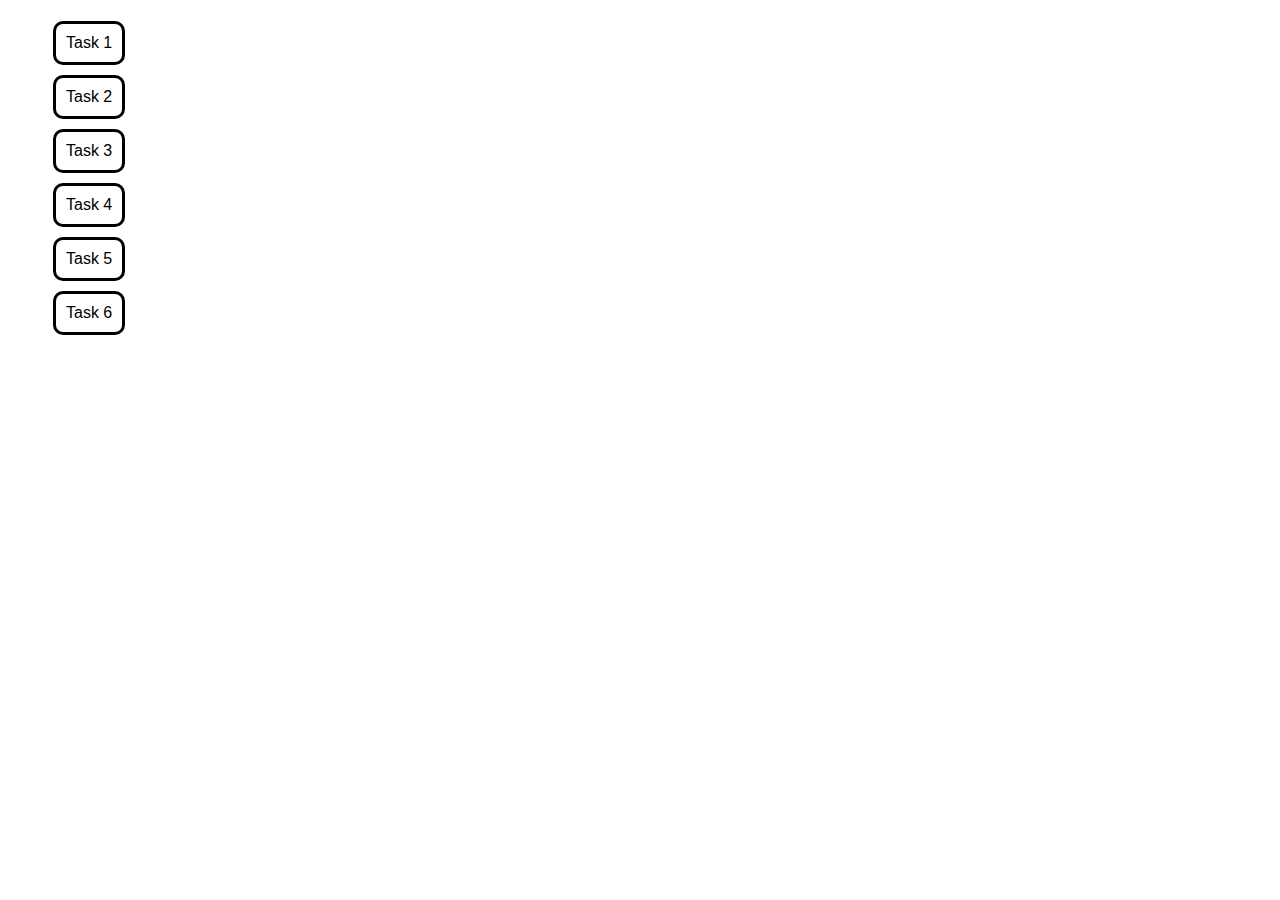
<file: index.html>
<!DOCTYPE html>
<html lang="ru">

<head>
  <meta charset="UTF-8" />
  <meta http-equiv="X-UA-Compatible" content="IE=edge" />
  <meta name="viewport" content="width=device-width, initial-scale=1.0" />
  <title>Homework 7</title>
  <link rel="stylesheet" href="css/common.css" />
</head>

<body>
  <ul>
    <li><a href="task-01.html">Task 1</a></li>
    <li><a href="task-02.html">Task 2</a></li>
    <li><a href="task-03.html">Task 3</a></li>
    <li><a href="task-04.html">Task 4</a></li>
    <li><a href="task-05.html">Task 5</a></li>
    <li><a href="task-06.html">Task 6</a></li>
  </ul>
</body>

</html>
</file>
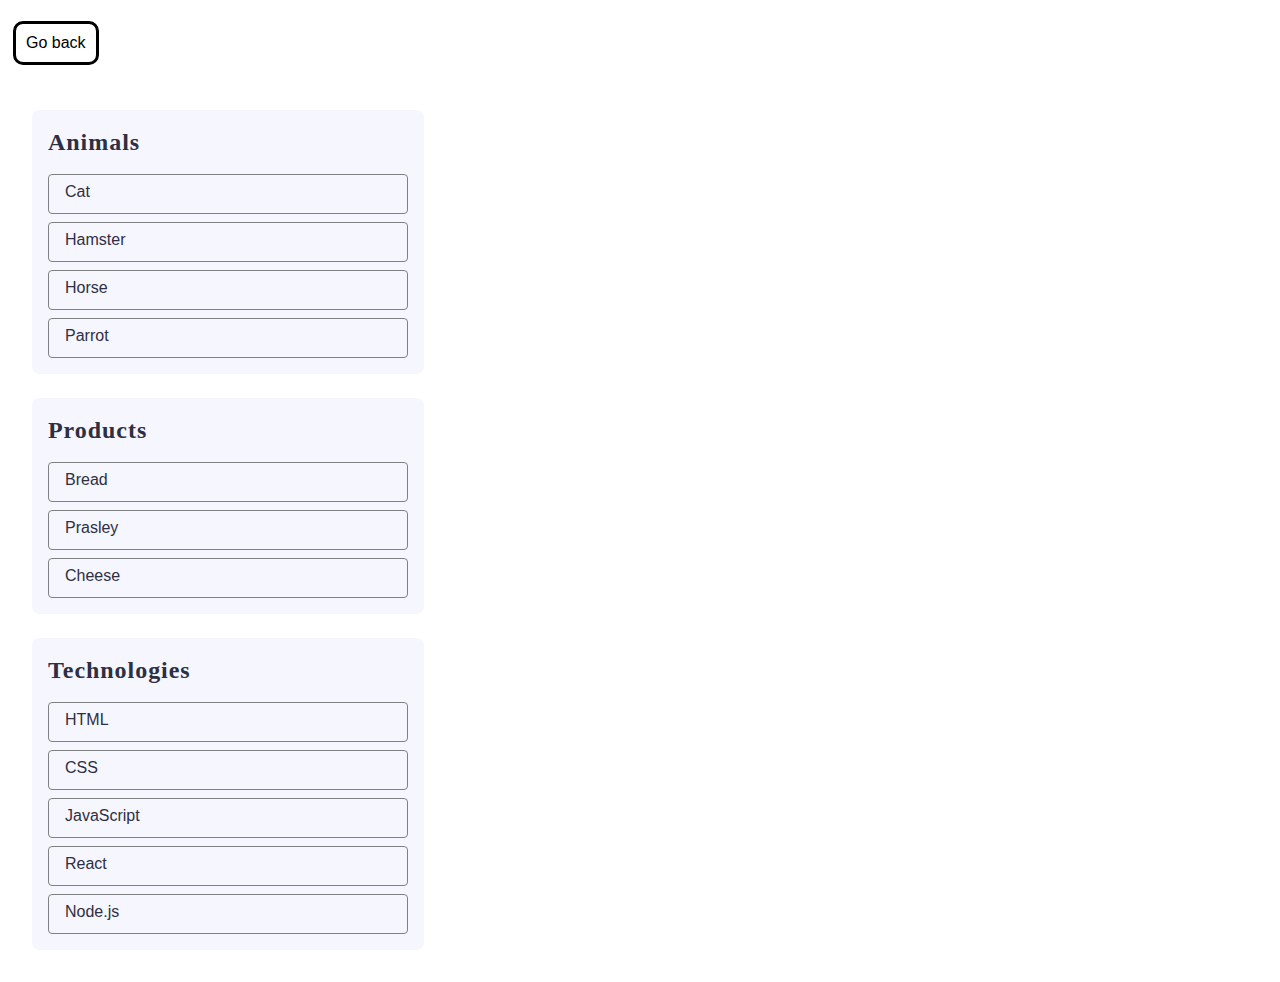
<file: task-01.html>
<!DOCTYPE html>
<html lang="ru">

<head>
  <meta charset="UTF-8" />
  <meta http-equiv="X-UA-Compatible" content="IE=edge" />
  <meta name="viewport" content="width=device-width, initial-scale=1.0" />
  <title>Task 1</title>
  <link rel="stylesheet" href="css/common.css" />
</head>

<body>
  <p><a href="index.html">Go back</a></p>

  <ul id="categories">
    <li class="item">
      <h2>Animals</h2>

      <ul>
        <li>Cat</li>
        <li>Hamster</li>
        <li>Horse</li>
        <li>Parrot</li>
      </ul>
    </li>
    <li class="item">
      <h2>Products</h2>

      <ul>
        <li>Bread</li>
        <li>Prasley</li>
        <li>Cheese</li>
      </ul>
    </li>
    <li class="item">
      <h2>Technologies</h2>

      <ul>
        <li>HTML</li>
        <li>CSS</li>
        <li>JavaScript</li>
        <li>React</li>
        <li>Node.js</li>
      </ul>
    </li>
  </ul>

  <script src="js/task-01.js" type="module"></script>
</body>

</html>
</file>
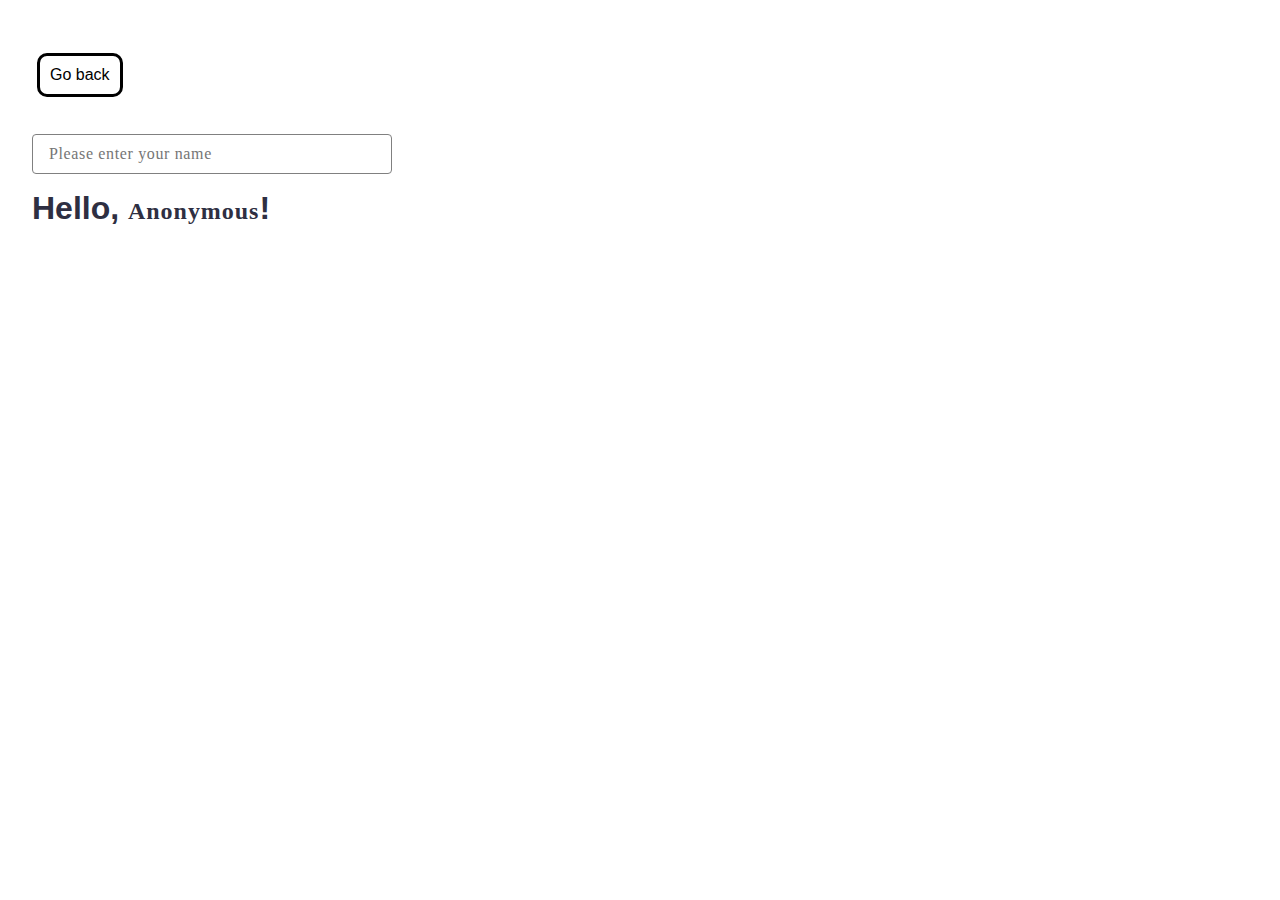
<file: task-03.html>
<!DOCTYPE html>
<html lang="ru">
  <head>
    <meta charset="UTF-8" />
    <meta http-equiv="X-UA-Compatible" content="IE=edge" />
    <meta name="viewport" content="width=device-width, initial-scale=1.0" />
    <title>Task 5</title>
    <link rel="stylesheet" href="css/common.css" />
  </head>
  <body>
    <p><a href="index.html">Go back</a></p>

    <input type="text" id="name-input" placeholder="Please enter your name" />
    <h1>Hello, <span id="name-output">Anonymous</span>!</h1>

    <script src="js/task-03.js" type="module"></script>
  </body>
</html>
</file>
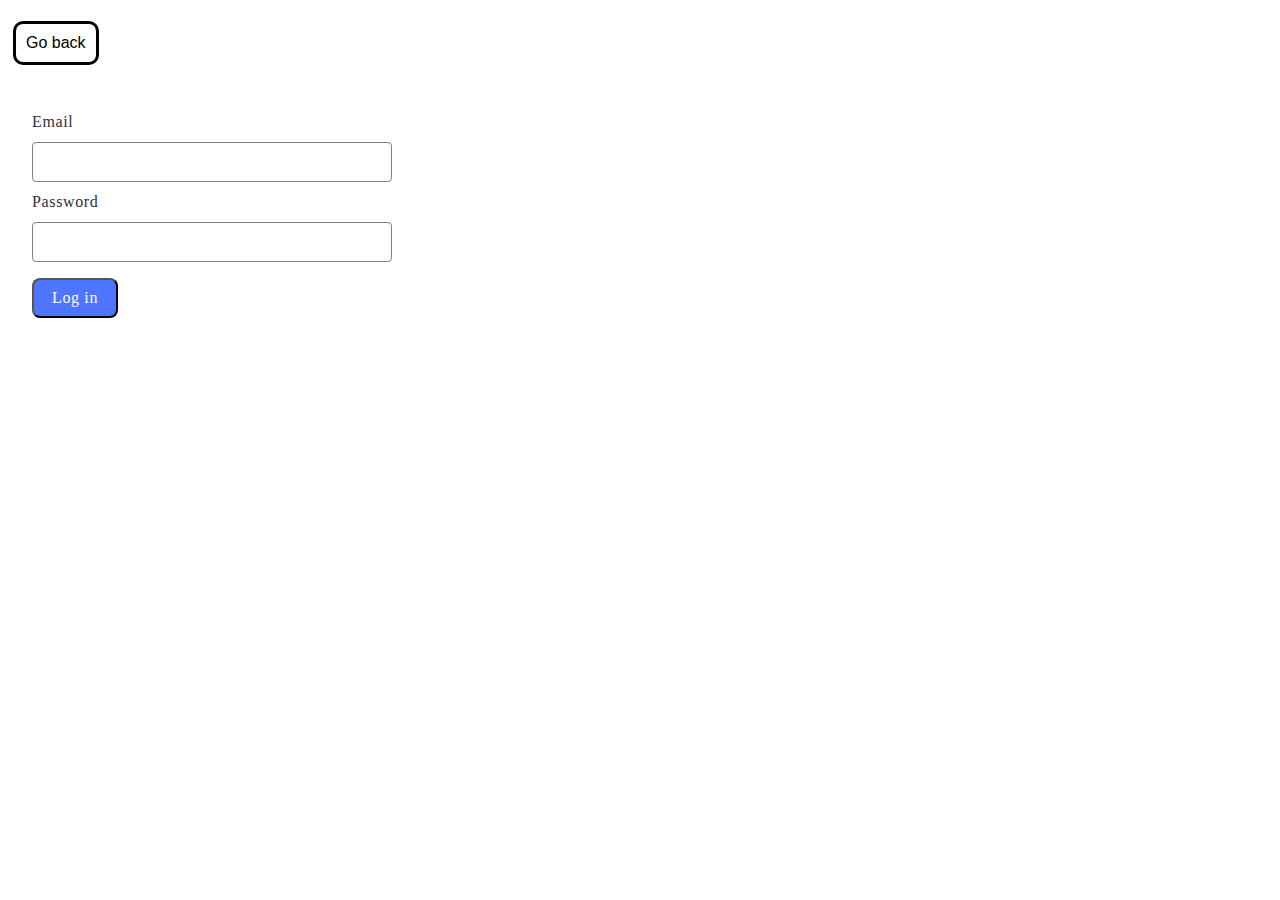
<file: task-04.html>
<!DOCTYPE html>
<html lang="ru">

<head>
  <meta charset="UTF-8" />
  <meta http-equiv="X-UA-Compatible" content="IE=edge" />
  <meta name="viewport" content="width=device-width, initial-scale=1.0" />
  <title>Task 8</title>
  <link rel="stylesheet" href="css/common.css" />
  <style>
    .login-form {
      max-width: 320px;
      display: flex;
      flex-direction: column;
    }

    .login-form label {
      margin-bottom: 16px;
    }

    .login-form input,
    .login-form button {
      width: 100%;
      padding: 4px;
      font: inherit;
    }
  </style>
</head>

<body>
  <p><a href="index.html">Go back</a></p>

  <form class="login-form">
    <label>
      Email
      <input type="email" name="email" />
    </label>
    <label>
      Password
      <input type="password" name="password" />
    </label>
    <button type="submit">Log&nbsp;in</button>
  </form>

  <script src="js/task-04.js" type="module"></script>
</body>

</html>
</file>
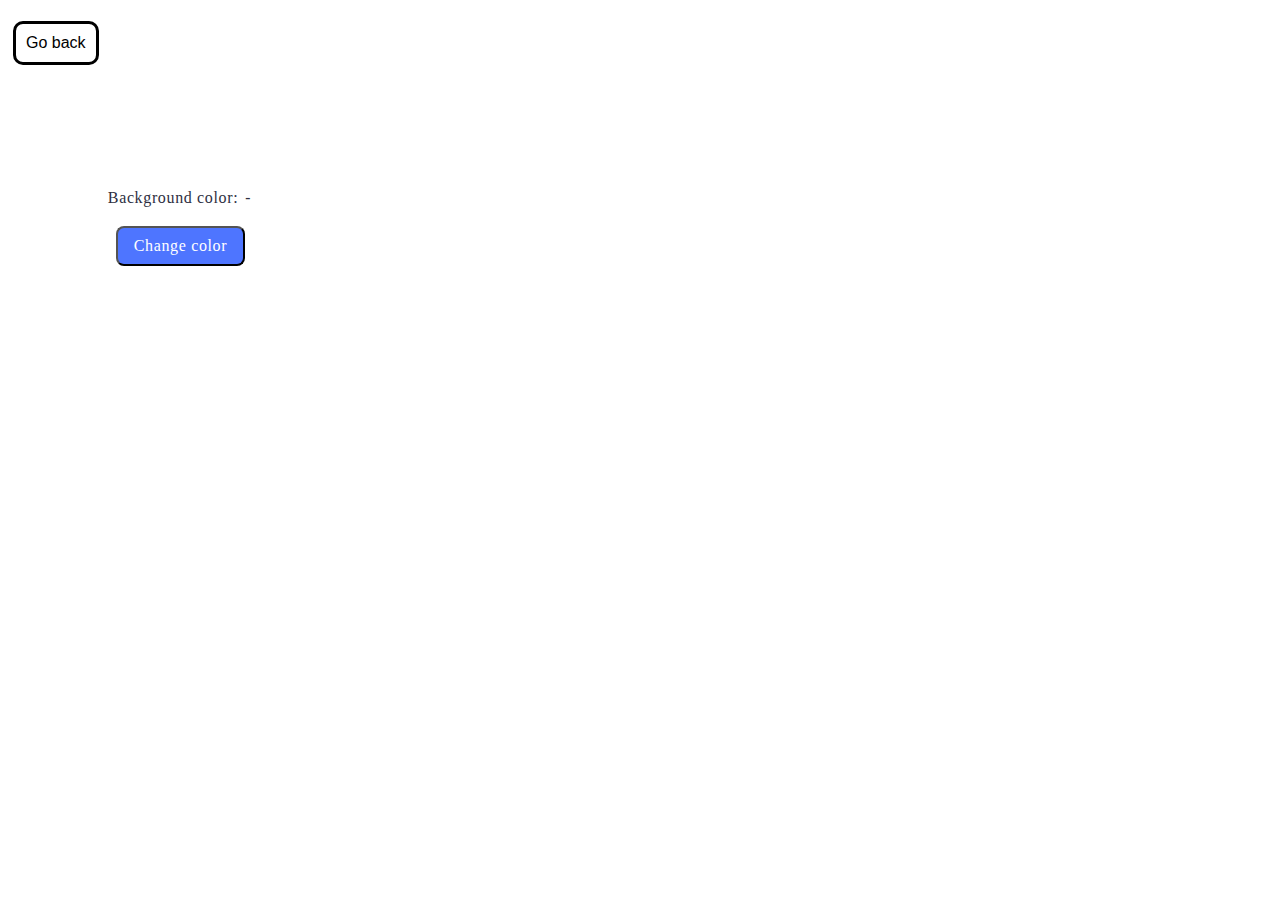
<file: task-05.html>
<!DOCTYPE html>
<html lang="ru">

<head>
  <meta charset="UTF-8" />
  <meta http-equiv="X-UA-Compatible" content="IE=edge" />
  <meta name="viewport" content="width=device-width, initial-scale=1.0" />
  <title>Task 9</title>
  <link rel="stylesheet" href="css/common.css" />
  <style>
    .widget {
      text-align: center;
    }

    .widget p {
      margin-top: 0;
      margin-bottom: 16px;
      font-size: 48px;
    }

    .widget span {
      font-family: monospace;
    }

    .widget button {
      padding: 8px 12px;
      font-size: 20px;
      cursor: pointer;
    }
  </style>
</head>

<body>
  <p><a href="index.html">Go back</a></p>

  <div class="widget">
    <p>Background color: <span class="color">-</span></p>
    <button type="button" class="change-color">Change color</button>
  </div>

  <script src="js/task-05.js" type="module"></script>
</body>

</html>
</file>
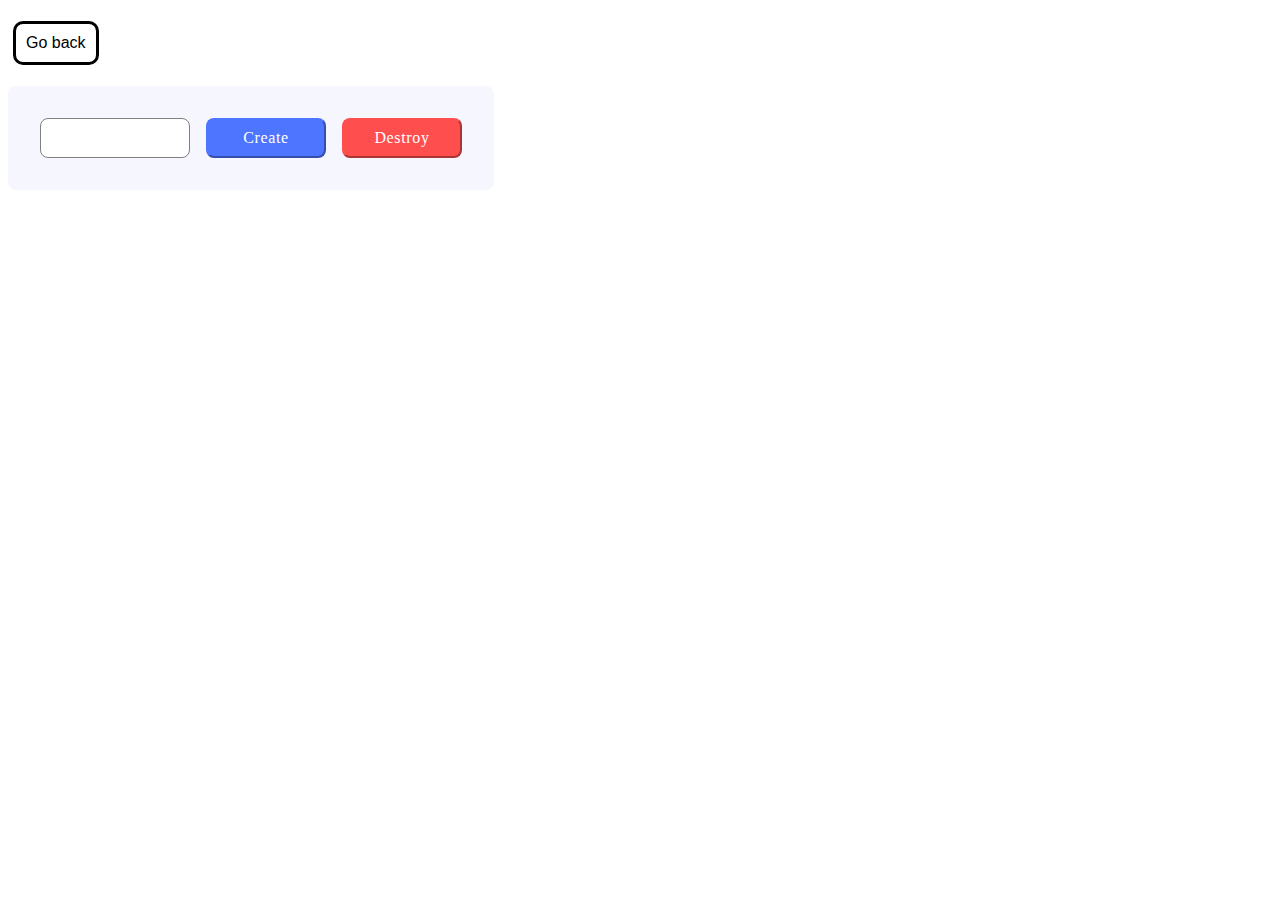
<file: task-06.html>
<!DOCTYPE html>
<html lang="ru">
  <head>
    <meta charset="UTF-8" />
    <meta http-equiv="X-UA-Compatible" content="IE=edge" />
    <meta name="viewport" content="width=device-width, initial-scale=1.0" />
    <title>Task 10 (optional)</title>
    <link rel="stylesheet" href="css/common.css" />
  </head>
  <body>
    <p><a href="index.html">Go back</a></p>

    <div id="controls">
      <input type="number" min="1" max="100" step="1" />
      <button type="button" data-create>Create</button>
      <button type="button" data-destroy>Destroy</button>
    </div>

    <div id="boxes"></div>

    <script src="js/task-06.js" type="module"></script>
  </body>
</html>
</file>
<file: css/common.css>
*,
*::before,
*::after {
  box-sizing: border-box;
}



body {
  color: #2e2f42;
  font-family: Montserrat, sans-serif;
 }

ul {
  list-style-type: none;
}
.list {
  list-style-type: none;
}

.link {
  text-decoration: none;
}

a {
  text-decoration: none;
}

a {
  padding: 10px;
  margin: 5px;
  border-radius: 10px;
  border: solid black;
  background-color: rgba(255, 255, 255, 0.1);
  color: black;
  display: inline-flex;
  flex-direction: column;
  text-decoration: none;
}

a:hover {
  border: solid white;
  background-color: black;
  color: white;
}

/*-------1 завдання -----*
ul#categories {
  display: inline-flex;
  padding: 24px;
  flex-direction: column;
  align-items: flex-start;
  gap: 24px;
  border-radius: 8px;
  background: #fff;
  width: 440px;
  margin: 0;
}
.item {
  display: flex;
  padding: 16px;
  flex-direction: column;
  align-items: flex-start;
  gap: 16px;
  border-radius: 8px;
  background: #f6f6fe;
  width: 392px;
}
ul#categories > .item > h2 {
  margin: 0px;
  height: 32px;
  color: #2e2f42;
  font-family: Montserrat;
  font-size: 24px;
  font-style: normal;
  font-weight: 600;
  line-height: 32px; /* 133.333% *
  letter-spacing: 0.96px;
}
ul#categories > .item > ul {
  padding: 0;
  display: flex;
  flex-direction: column;
  align-items: flex-start;
  gap: 8px;
}

ul#categories > .item > ul > li {
  padding: 0;
  display: flex;
  flex-direction: column;
  align-items: flex-start;
  gap: 8px;
  border-radius: 4px;
  border: 1px solid #808080;
  height: 40px;
  width: 360px;
  padding-top: 8px;
  padding-bottom: 8px;
  padding-left: 16px;
}*/
/*-------2 завдання -----*/
/*.gallery {
  display: flex;
  width: 1440px;
  padding: 100px 156px;
  flex-direction: row;
  justify-content: center;
  align-items: flex-start;
  gap: 24px;
  row-gap: 48px;
  background: #fff;
  flex-wrap: wrap;
}

.gallery > li {
  width: calc((100% - 48px) / 3);
  box-sizing: border-box;
  height: 300px;
  flex-shrink: 0;
  padding: 0;
  border-radius: 0%;
  border: 0cap;
}
/*------ 3 завдання -----*
body >  {

display: inline-flex;
padding: 24px;
flex-direction: column;
align-items: flex-start;
gap: 16px;
border-radius: 8px;
background: #FFF;
}
#name-input {
  padding-top: 8px;
  padding-bottom: 8px;
  padding-left: 16px;
  border-radius: 4px;
border: 1px solid #808080;
width: 360px;
  height: 40px;
  flex-shrink: 0;
}
#name-output{
  color: #2e2f42;

  font-family: Montserrat;
  font-size: 24px;
  font-style: normal;
  font-weight: 600;
  line-height: 32px; /* 133.333% *
  letter-spacing: 0.96px;
  margin: 0px;
}

/*------ 4 завдання -----*/

/*form.login-form {
  display: inline-flex;
  padding: 24px;
  flex-direction: column;
  align-items: flex-start;
  gap: 8px;
  border-radius: 8px;
  background: #fff;
  min-width: 408px;
  height: 256px;
}
.login-form label {
display: flex;
flex-direction: column;
align-items: flex-start;
gap: 8px;
}
*/

/*.submit,
.login-form button, #text {
  display: flex;
  padding: 8px 16px;
  justify-content: center;
  align-items: center;
  gap: 10px;
  border-radius: 8px;
  background: #4e75ff;
  color: #fff;
  font-size: 16px;
  font-style: normal;
  font-weight: 500;
  line-height: 24px; /* 150% *
  letter-spacing: 0.64px;
  max-width: 86px;
  height: 40px;
  margin-top: 8px;
}

/*---------- 5 ---------*
.widget {
  display: inline-flex;
  padding: 100px 88px;
  flex-direction: column;
  align-items: flex-start;
  gap: 10px;
  border-radius: 8px;
  background: #fff;
}

.widget p {
  margin: 0px;
  color: #2e2f42;
  font-family: Montserrat;
  font-size: 16px;
  font-style: normal;
  font-weight: 400;
  line-height: 24px; /* 150% *
  letter-spacing: 0.64px;
  width: 169px;
  height: 24px;

}

.change-color {
  margin: 0px auto;
  color: #fff;
  font-family: Montserrat;
  font-size: 16px;
  font-style: normal;
  font-weight: 500;
  line-height: 24px; /* 150% *
  letter-spacing: 0.64px;
  display: flex;
  padding: 8px 16px;
  justify-content: center;
  align-items: center;
  gap: 10px;
  border-radius: 8px;
  background: #4e75ff;
}


/*-----6 завдання ----*
#controls {
  display: flex;
  padding: 32px;
  align-items: flex-start;
  gap: 16px;
  border-radius: 8px;
  width: 486px;
  height: 104px;
  background: rgba(246, 246, 254, 1);
}

input {
  display: flex;
  padding: 8px 72px;
  flex-direction: column;
  justify-content: center;
  align-items: center;
  gap: 10px;
  border-radius: 8px;
  border: 1px solid #808080;

  color: #2e2f42;
  font-family: Montserrat;
  font-size: 16px;
  font-style: normal;
  font-weight: 400;
  line-height: 24px; /* 150% 
  letter-spacing: 0.64px;
  width: 150px;
  height: 40px;
}

button {
  cursor: pointer;
  color: #fff;

  font-family: Montserrat;
  font-size: 16px;
  font-style: normal;
  font-weight: 500;
  line-height: 24px; /* 150% 
  letter-spacing: 0.64px;
}

[data-create] {
  display: flex;
  width: 120px;
  padding: 8px 16px;
  justify-content: center;
  align-items: center;
  gap: 10px;
  border-radius: 8px;
  background: #4e75ff;
  width: 120px;
  height: 40px;
  border-color: #4e75ff;
}

[data-destroy] {
  display: flex;
  width: 120px;
  padding: 8px 16px;
  justify-content: center;
  align-items: center;
  gap: 10px;
  border-radius: 8px;
  background: #ff4e4e;
  width: 120px;
  height: 40px;
  border-color: #ff4e4e;
}
</file>
